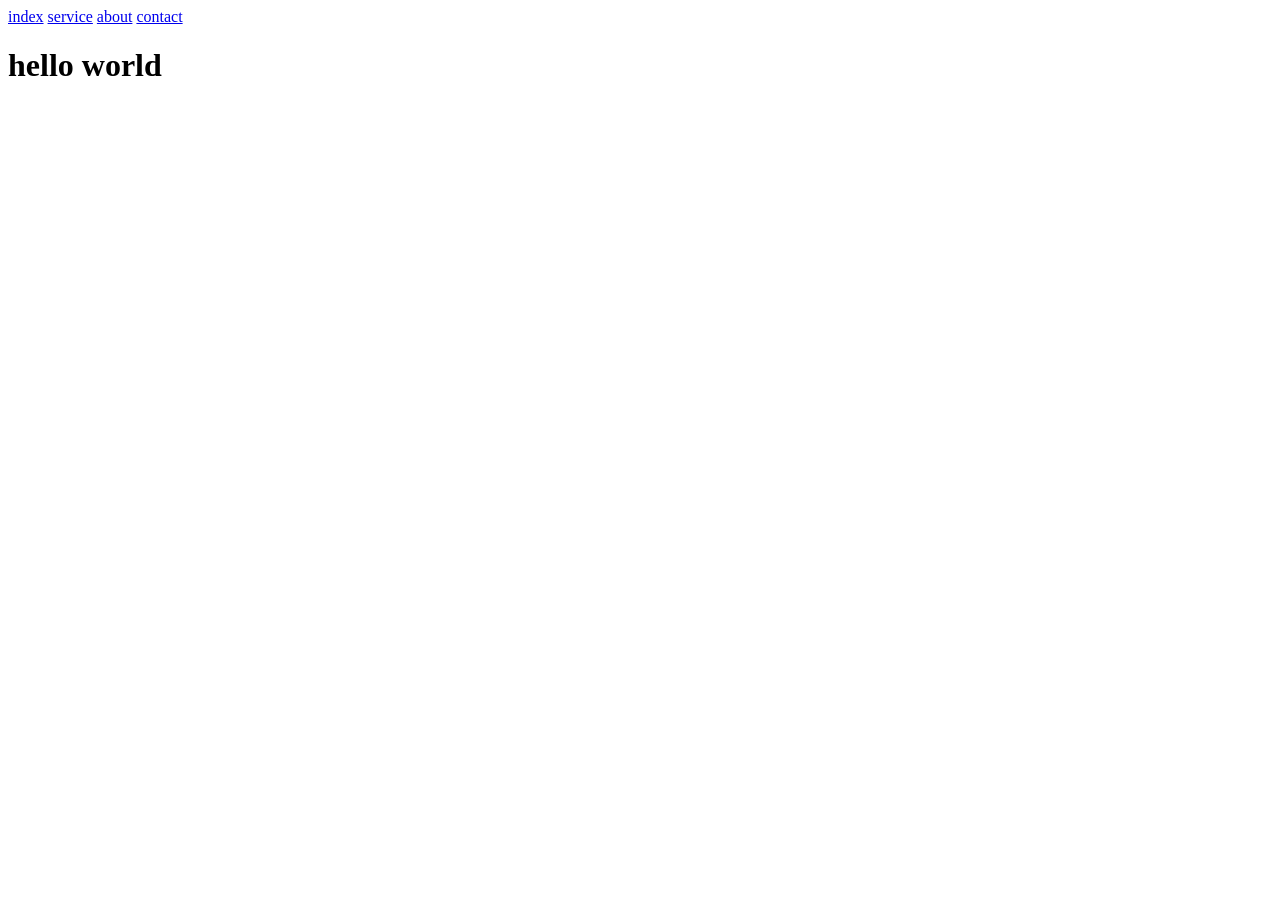
<file: index.html>
<!DOCTYPE html>
<html lang="en">
<head>
    <meta charset="UTF-8">
    <meta name="viewport" content="width=device-width, initial-scale=1.0">
    <title>Document</title>
</head>
<body>
    <a href="index.html">index</a>
    <a href="service.html">service</a>
    <a href="about.html">about</a>
    <a href="contact.html">contact</a>
    <h1>hello world</h1>
</body>
</html>
</file>
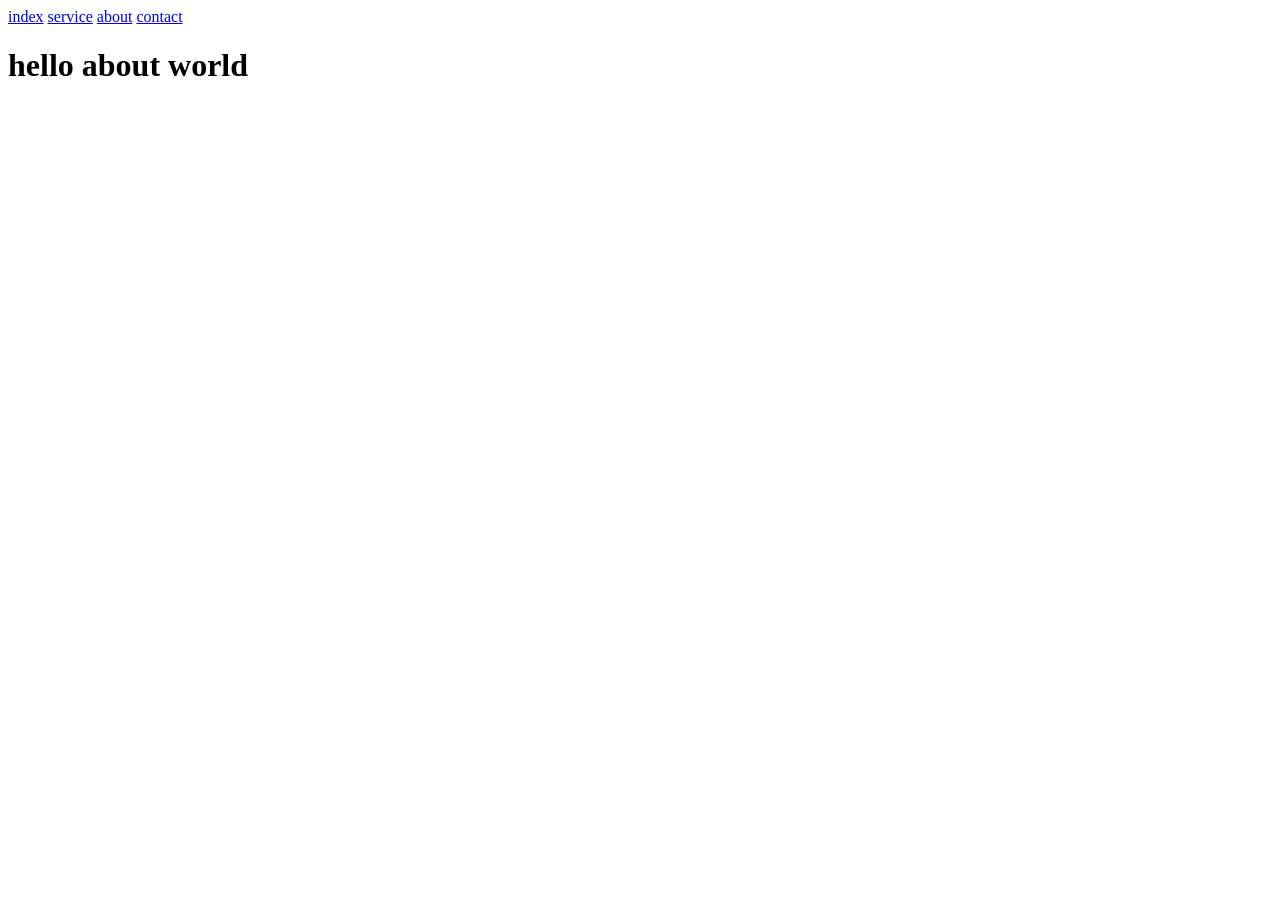
<file: about.html>
<!DOCTYPE html>
<html lang="en">
<head>
    <meta charset="UTF-8">
    <meta name="viewport" content="width=device-width, initial-scale=1.0">
    <title>Document</title>
</head>
<body>
    <a href="index.html">index</a>
    <a href="service.html">service</a>
    <a href="about.html">about</a>
    <a href="contact.html">contact</a>
    <h1>hello about world</h1>
</body>
</html>
</file>
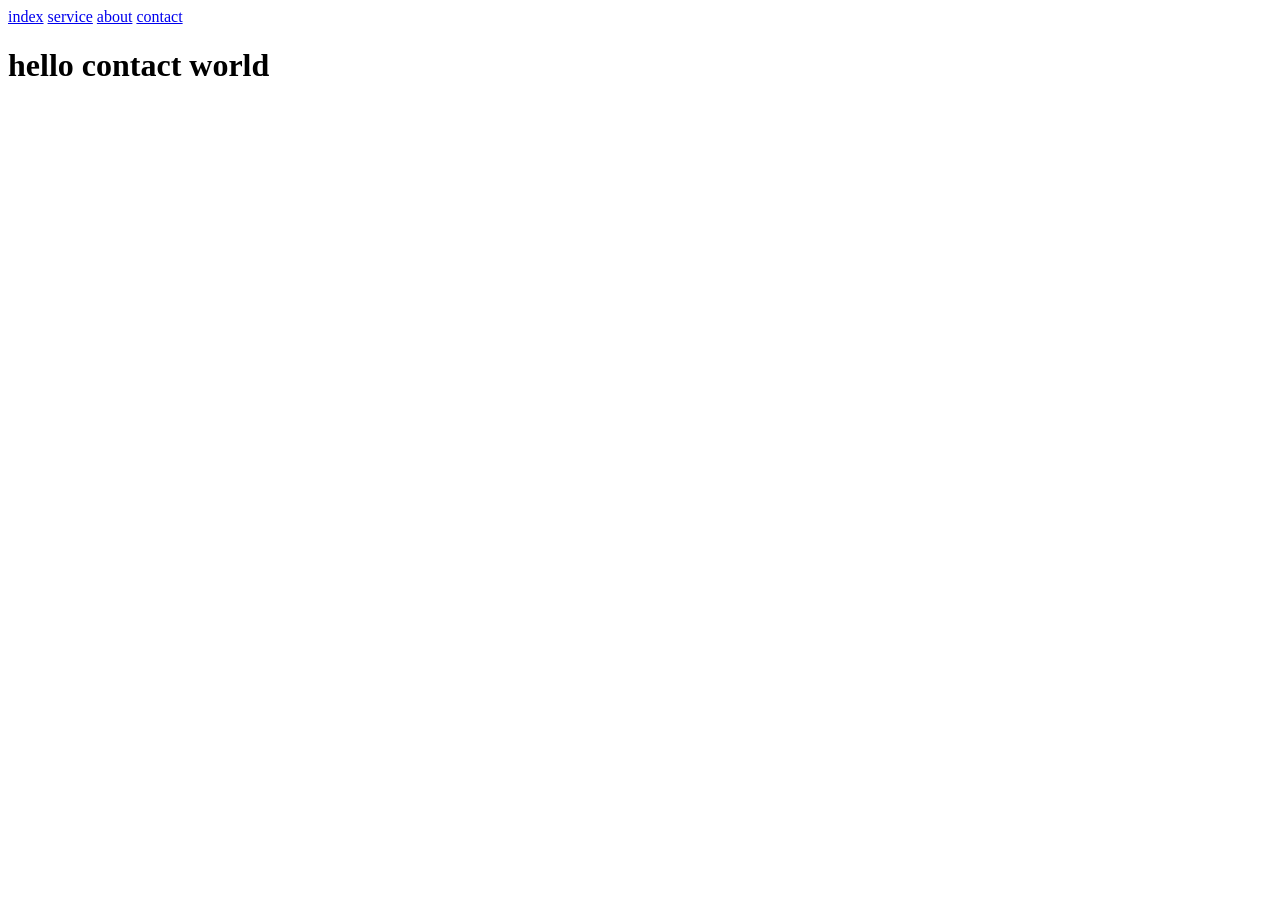
<file: contact.html>
<!DOCTYPE html>
<html lang="en">
<head>
    <meta charset="UTF-8">
    <meta name="viewport" content="width=device-width, initial-scale=1.0">
    <title>Document</title>
</head>
<body>
    <a href="index.html">index</a>
    <a href="service.html">service</a>
    <a href="about.html">about</a>
    <a href="contact.html">contact</a>
    <h1>hello contact world</h1>
</body>
</html>
</file>
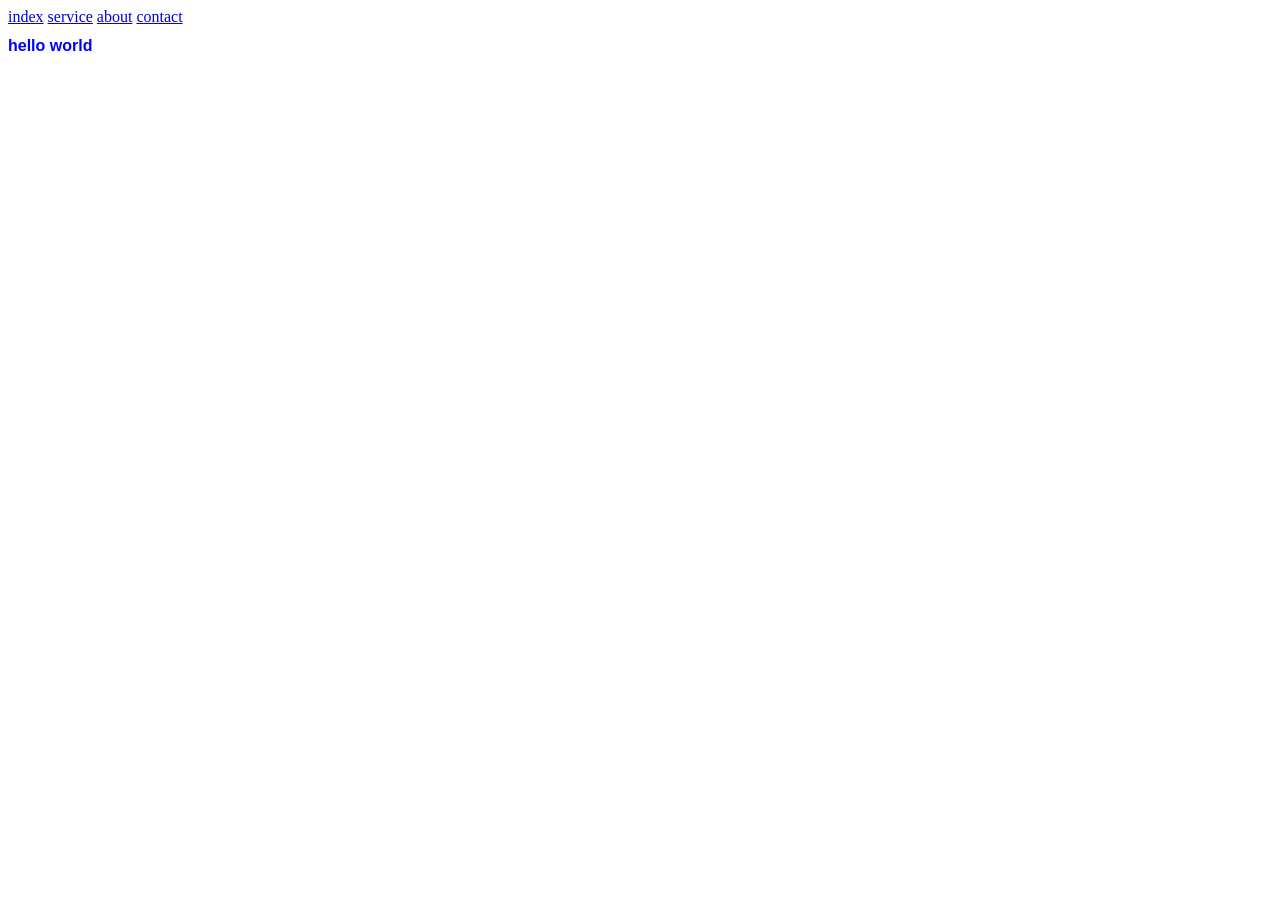
<file: service.html>
<!DOCTYPE html>
<html lang="en">
<head>
    <meta charset="UTF-8">
    <meta name="viewport" content="width=device-width, initial-scale=1.0">
    <title>Document</title>
    <link rel="stylesheet" href="style.css">
</head>
<body>
    <a href="index.html">index</a>
    <a href="service.html">service</a>
    <a href="about.html">about</a>
    <a href="contact.html">contact</a>
    <h1>hello world</h1>
</body>
</html>
</file>
<file: style.css>
h1{
    color: blue;
    font-size: medium;
    font-family: 'Franklin Gothic Medium', 'Arial Narrow', Arial, sans-serif;
}
</file>
